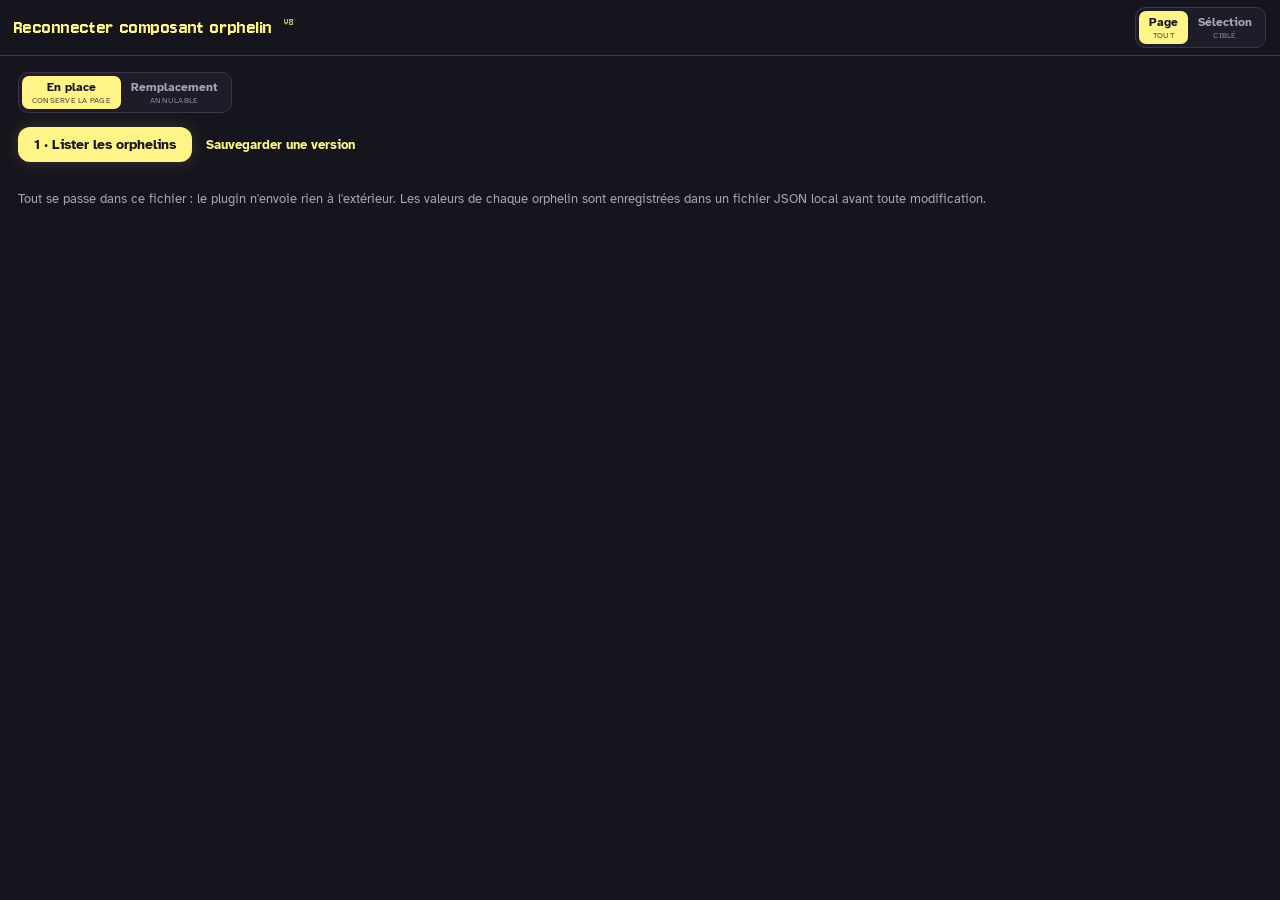
<file: ui-v8.html>
<!doctype html>
<html lang="fr">
<head>
<meta charset="utf-8">
<title>Reconnecter composant orphelin</title>
<link rel="stylesheet" href="ui-v8.css">
</head>
<body>
<header class="top">
  <span class="name">Reconnecter composant orphelin <small class="ver">V8</small></span>
  <div class="norm" id="scope" role="group" aria-label="Périmètre">
    <button data-s="page" aria-pressed="true" title="Toutes les racines orphelines de la page">Page<span class="sub">tout</span></button>
    <button data-s="selection" aria-pressed="false" title="Seulement ce qui est sélectionné">Sélection<span class="sub">ciblé</span></button>
  </div>
</header>

<main id="main">
  <section class="view">
    <div class="norm" id="method" role="group" aria-label="Méthode" style="margin-left:0;align-self:flex-start">
      <button data-m="inplace" aria-pressed="true" title="Reconnecte la racine existante : même id, même place, même mise en page. Sonde sur un clone avant.">En place<span class="sub">conserve la page</span></button>
      <button data-m="replace" aria-pressed="false" title="Construit une instance neuve, la substitue à l'orphelin puis le supprime (nouvel id). Annulable.">Remplacement<span class="sub">annulable</span></button>
    </div>
    <div class="row">
      <button id="scan" class="btn">1 · Lister les orphelins</button>
      <button id="save" class="text-btn">Sauvegarder une version</button>
    </div>
    <label class="row sm" id="carefulRow" style="gap:8px" hidden><input type="checkbox" id="careful"> Mode prudent : masquer l'orphelin et attendre ma validation avant de le supprimer</label>
    <div id="sum" class="card" hidden></div>
    <div id="bar" class="card" hidden></div>
    <div id="list"></div>
    <div id="report" class="card" hidden></div>
    <p class="sm">Tout se passe dans ce fichier : le plugin n'envoie rien à l'extérieur. Les valeurs de chaque orphelin sont enregistrées dans un fichier JSON local avant toute modification.</p>
  </section>
</main>
<div id="toast" role="status" aria-live="polite"></div>
<script src="ui-v8.js"></script>
</body>
</html>
</file>
<file: ui-v8.css>
/* Reconnecter les orphelins — interface « Lanterne » (reprise de « C'est les ténèbres »). Polices SIL OFL, voir fonts/. */
@font-face{font-family:"Atkinson Hyperlegible";font-weight:400;font-style:normal;font-display:swap;src:url(fonts/atkinson-hyperlegible-latin-400-normal.woff2) format('woff2')}
@font-face{font-family:"Atkinson Hyperlegible";font-weight:700;font-style:normal;font-display:swap;src:url(fonts/atkinson-hyperlegible-latin-700-normal.woff2) format('woff2')}
@font-face{font-family:"Jersey 10";font-weight:400;font-style:normal;font-display:swap;src:url(fonts/jersey-10-latin-400-normal.woff2) format('woff2')}
:root{
  --night:#16141D; --surface:#1F1C29; --raised:#2A2636; --line:#3A3549;
  --ink:#EEEBF5; --dim:#A9A2BC; --faint:#7A7390;
  --lantern:#FFF487; --glow:rgba(255,244,135,.16);
  --fail:#FF7A7A; --fail-bg:rgba(255,122,122,.13); --warn:#FFBE5C; --warn-bg:rgba(255,190,92,.13); --pass:#6BDDAA; --pass-bg:rgba(107,221,170,.12);
  --display:"Jersey 10","Arial Narrow",sans-serif; --body:"Atkinson Hyperlegible",system-ui,sans-serif;
  color-scheme:dark;
}
*{box-sizing:border-box}
[hidden]{display:none!important}
*{scrollbar-width:none}*::-webkit-scrollbar{display:none;width:0;height:0}
html,body{margin:0;height:100%}
body{background:var(--night);color:var(--ink);font:15px/1.45 var(--body);display:grid;grid-template-rows:56px 1fr;overflow:hidden}
button{font:inherit;color:inherit}
:focus-visible{outline:2px solid var(--lantern);outline-offset:2px}
.row{display:flex;align-items:center;gap:10px;flex-wrap:wrap}
.sm{font-size:13px;color:var(--dim);margin:0}
.grow{flex:1;min-width:0}

.top{display:flex;align-items:center;gap:10px;padding:0 14px 0 14px;border-bottom:1px solid var(--line)}
.top .name{font:400 21px/1 var(--display);color:var(--lantern);letter-spacing:.02em}
.norm{margin-left:auto;display:flex;border-radius:10px;background:var(--surface);padding:3px;border:1px solid var(--line)}
.norm button{border:0;background:none;padding:4px 10px;border-radius:7px;font:700 12px var(--body);color:var(--dim);cursor:pointer;display:flex;flex-direction:column;align-items:center;line-height:1.25}
.norm button .sub{font:400 8px var(--body);text-transform:uppercase;letter-spacing:.03em;opacity:.75}
.norm button[aria-pressed=true]{background:var(--lantern);color:var(--night)}

main{overflow-y:auto;min-height:0}
.view{display:flex;flex-direction:column;gap:14px;padding:16px 18px 28px}

.btn{border:0;border-radius:12px;background:var(--lantern);color:var(--night);font:700 14px var(--body);padding:9px 16px;cursor:pointer;box-shadow:0 0 18px var(--glow)}
.btn:hover{filter:brightness(1.06)}
.btn.ghost{background:var(--raised);color:var(--ink);box-shadow:none}
.btn.danger{background:var(--fail);color:var(--night);box-shadow:none}
.btn.sm{padding:6px 11px;font-size:13px;border-radius:10px}
.btn:disabled{opacity:.4;cursor:default;box-shadow:none}
.text-btn{background:none;border:0;color:var(--lantern);font:700 13px var(--body);cursor:pointer;padding:4px}
.text-btn:disabled{opacity:.4;cursor:default}

.card{border-radius:14px;background:var(--surface);padding:14px;display:flex;flex-direction:column;gap:10px}
.stats{display:grid;grid-template-columns:repeat(4,1fr);gap:8px}
.stat{border-radius:10px;background:var(--raised);padding:8px 10px;display:flex;flex-direction:column}
.stat b{font:700 22px/1.1 var(--body);font-variant-numeric:tabular-nums}
.stat span{font-size:11px;color:var(--dim)}
.pill{display:inline-flex;align-items:center;gap:5px;padding:3px 9px;border-radius:999px;font-size:12px;font-weight:700;white-space:nowrap;border:0}
.pill.f{background:var(--fail-bg);color:var(--fail)}.pill.w{background:var(--warn-bg);color:var(--warn)}.pill.p{background:var(--pass-bg);color:var(--pass)}.pill.n{background:var(--raised);color:var(--dim)}

.group{border-radius:14px;background:var(--surface);border:1px solid var(--line);overflow:hidden}
.ghead{display:flex;align-items:center;gap:10px;padding:10px 14px;border-bottom:1px solid var(--line)}
.ghead b{overflow-wrap:anywhere}
.item{padding:10px 14px;display:flex;flex-direction:column;gap:8px;border-bottom:1px solid var(--line)}
.item:last-child{border-bottom:0}
.item .acts{display:flex;gap:6px;flex-wrap:wrap}
.msg{font-size:12px;color:var(--dim);overflow-wrap:anywhere}
.msg.ok{color:var(--pass)}.msg.ko{color:var(--fail)}
pre{white-space:pre-wrap;font:11px/1.4 ui-monospace,monospace;background:var(--night);color:var(--dim);padding:8px;border-radius:8px;margin:6px 0 0;max-height:160px;overflow:auto}
.cand{display:flex;flex-direction:column;gap:6px;align-items:flex-start;padding:8px;border:1px dashed var(--line);border-radius:10px;font-size:12px;color:var(--dim);overflow-wrap:anywhere}
.cand b{color:var(--ink)}
details summary{cursor:pointer;color:var(--dim);font-size:12px}

#toast{position:fixed;left:16px;right:16px;bottom:16px;padding:10px 14px;border-radius:12px;background:var(--lantern);color:var(--night);font-size:14px;font-weight:700;opacity:0;transform:translateY(6px);transition:.2s;pointer-events:none;z-index:30}
#toast.show{opacity:1;transform:none}
@media (prefers-reduced-motion:reduce){*{transition:none!important;animation:none!important}}

/* ---------- v8 : aperçu avant / après, candidats, rapport ---------- */
.imgs{display:grid;grid-template-columns:1fr 1fr;gap:8px}
.imgs figure{margin:0;display:flex;flex-direction:column;gap:4px}
.imgs figcaption{font-size:11px;font-weight:700;color:var(--dim);text-transform:uppercase;letter-spacing:.04em}
.imgs .frame{border-radius:10px;border:1px solid var(--line);min-height:70px;display:grid;place-items:center;padding:6px;background:
  conic-gradient(#2a2636 25%,#211e2c 0 50%,#2a2636 0 75%,#211e2c 0) 0 0/16px 16px}
.imgs img{max-width:100%;max-height:200px;display:block}
.imgs .none{font-size:12px;color:var(--faint)}
ul.lines{margin:6px 0 0;padding-left:18px;font-size:12px;color:var(--dim)}
ul.lines li.ko{color:var(--fail)}
.cand .meta{display:flex;gap:6px;flex-wrap:wrap;align-items:center}
.rep-list{margin:0;padding-left:18px;font-size:12px;color:var(--dim)}
.rep-list b{color:var(--ink)}
.btn.warn{background:var(--warn);color:var(--night);box-shadow:none}
.top .name .ver{font:400 11px/1 var(--display);color:var(--lantern);opacity:.7;margin-left:6px;vertical-align:super;letter-spacing:.04em}
</file>
